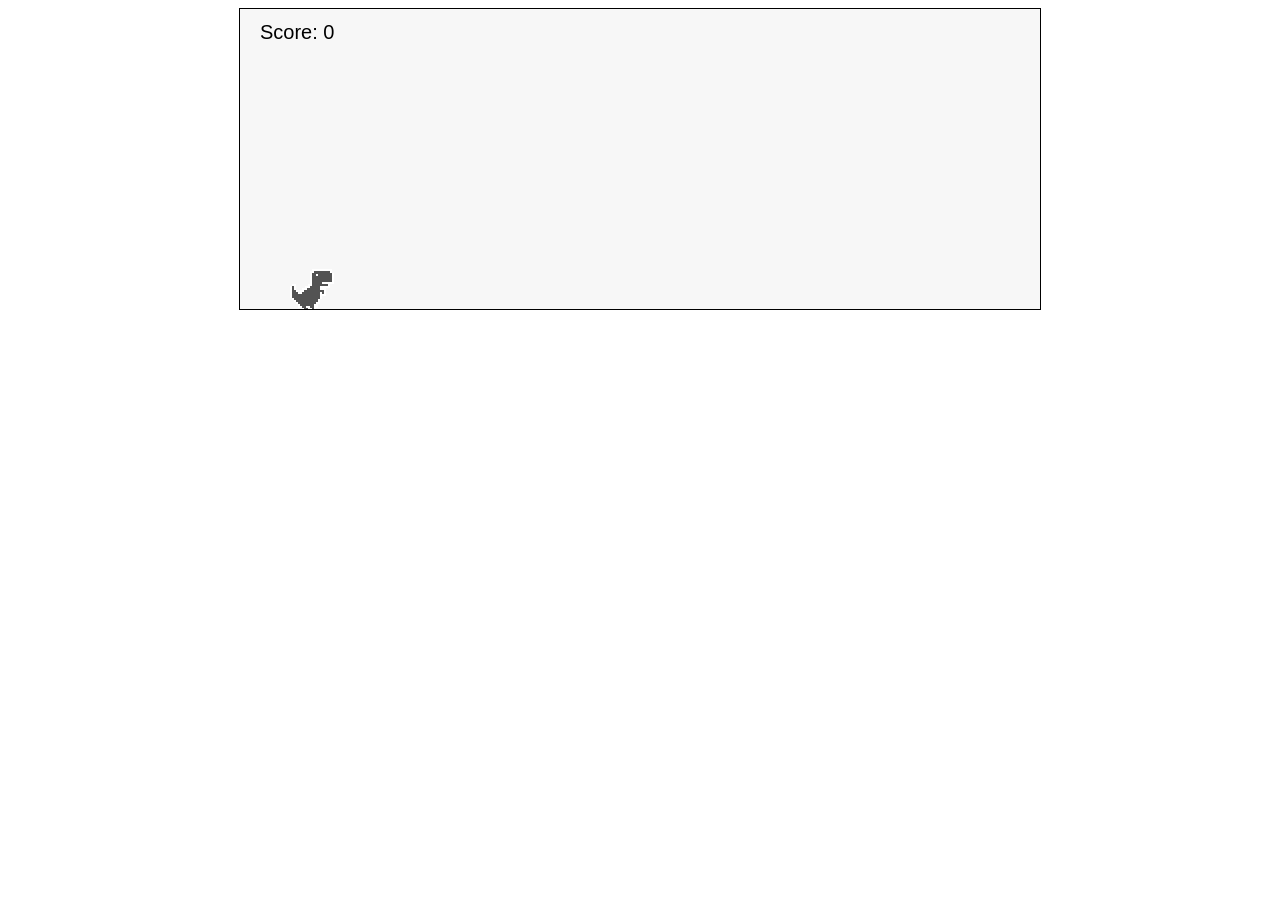
<file: index.html>
<!DOCTYPE html>
<html lang="en">
<head>
    <meta charset="UTF-8">
    <meta name="viewport" content="width=device-width, initial-scale=1.0">
    <title>Trex Runner Game</title>
    <link rel="stylesheet" href="./style.css">
</head>
<body>
    <canvas id="gameCanvas" width="800" height="300"></canvas>
    <script src="./script.js"></script>
</body>
</html>
</file>
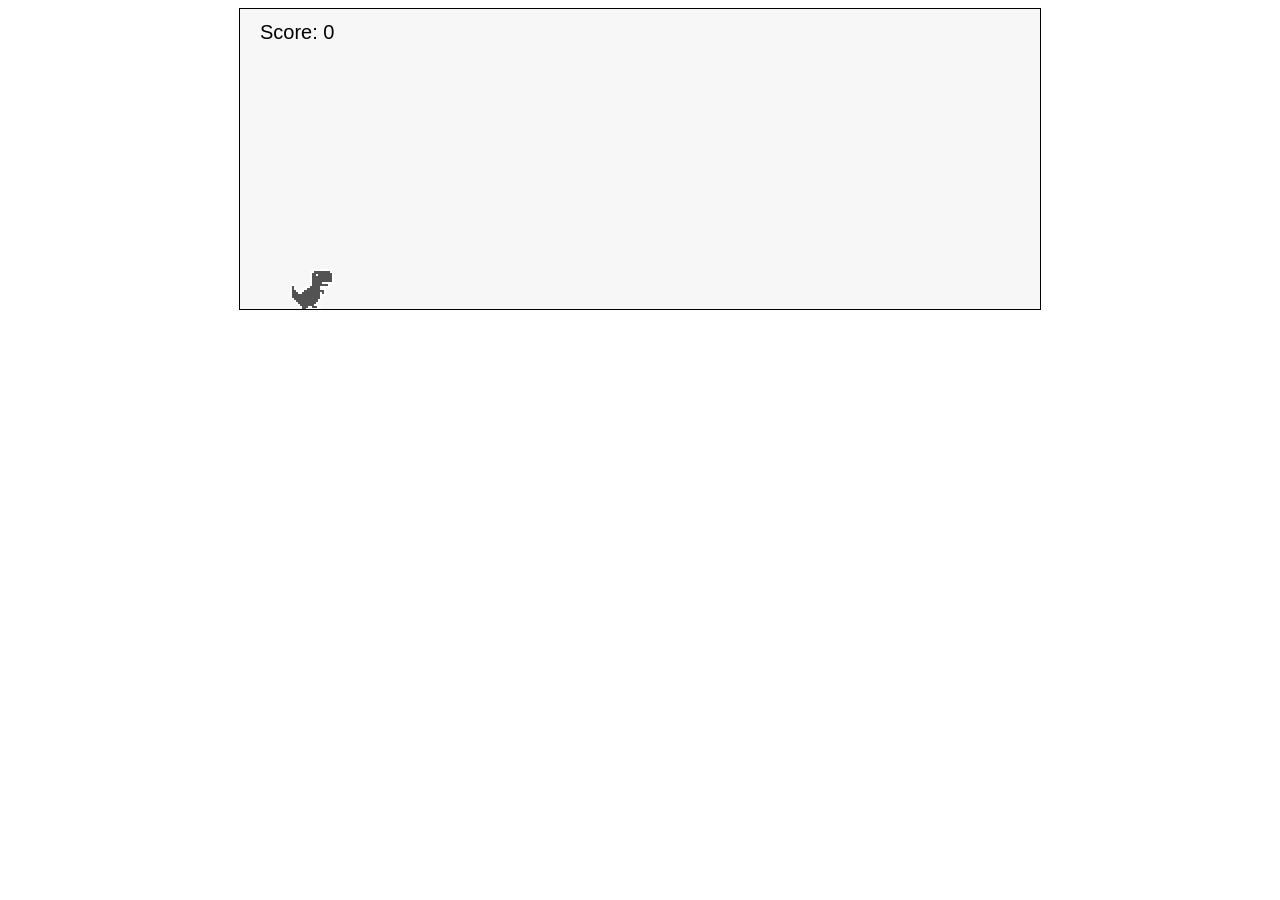
<file: root/dino.html>
<!DOCTYPE html>
<html lang="en">
<head>
    <meta charset="UTF-8">
    <meta name="viewport" content="width=device-width, initial-scale=1.0">
    <title>Trex Runner Game</title>
    <link rel="stylesheet" href="style.css">
</head>
<body>
    <canvas id="gameCanvas" width="800" height="300"></canvas>
    <script src="script.js"></script>
</body>
</html>
</file>
<file: style.css>
body {
    font-family: Arial, sans-serif;
    overflow: hidden;
}

canvas {
    display: block;
    margin: 0 auto;
    background-color: #f7f7f7;
    border: 1px solid #ccc;
}

#gameCanvas {
    border: 1px solid black;
    display: block;
    margin: auto;
}
</file>
<file: root/style.css>
body {
    font-family: Arial, sans-serif;
    overflow: hidden;
}
canvas {
    display: block;
    margin: 0 auto;
    background-color: #f7f7f7;
    border: 1px solid #ccc;
}
#gameCanvas {
    border: 1px solid black;
    display: block;
    margin: auto;
}
</file>
